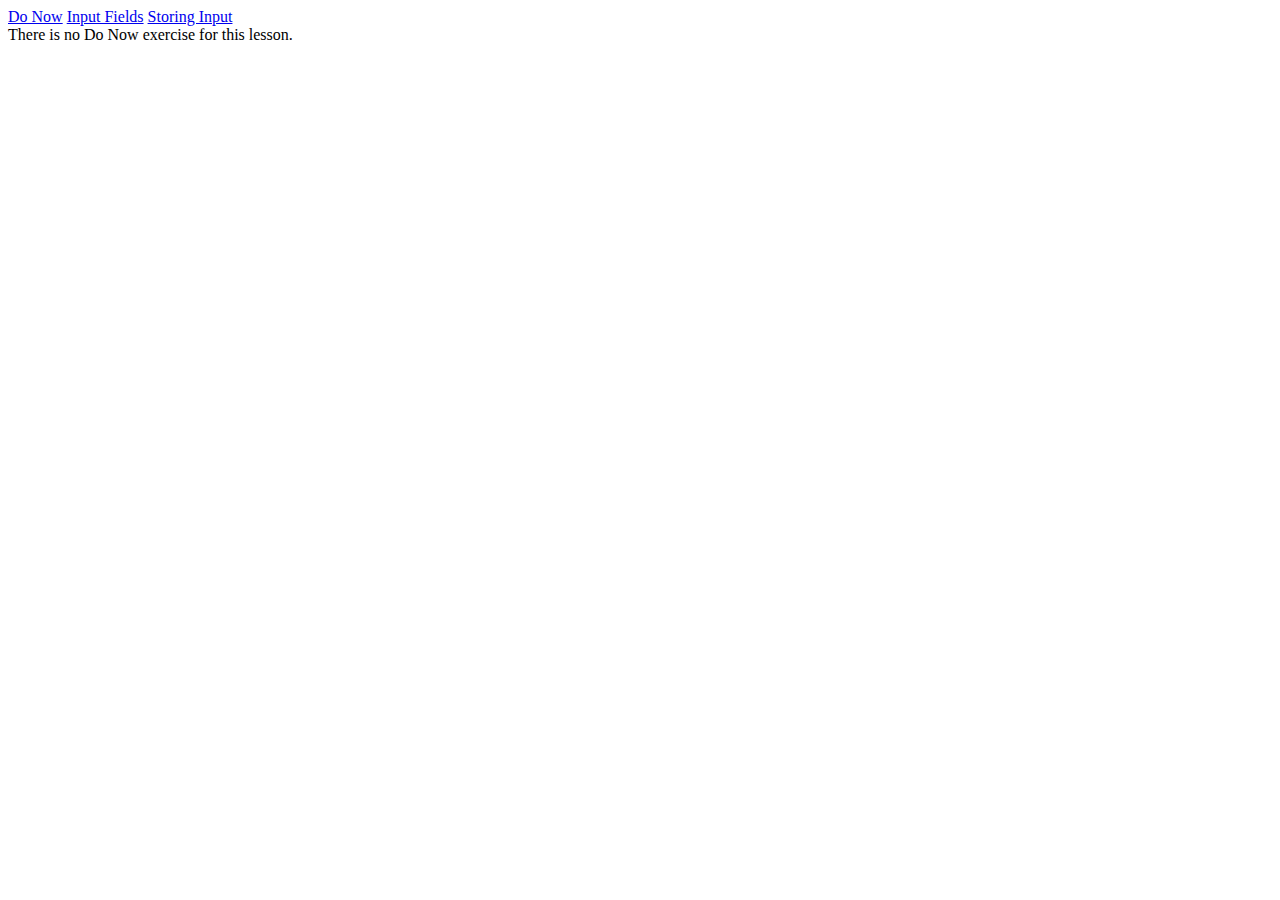
<file: index.html>
<!DOCTYPE html>
<html lang="en">
<head>
    <meta charset="UTF-8">
    <meta name="viewport" content="width=device-width, initial-scale=1.0">
    <title>Do Now</title>
</head>
<body>
    <div class="navbar">
        <a href="index.html">Do Now</a>
        <a href="input.html">Input Fields</a>
        <a href="storeInput.html">Storing Input</a>
    </div>
    There is no Do Now exercise for this lesson.
</body>
</html>
</file>
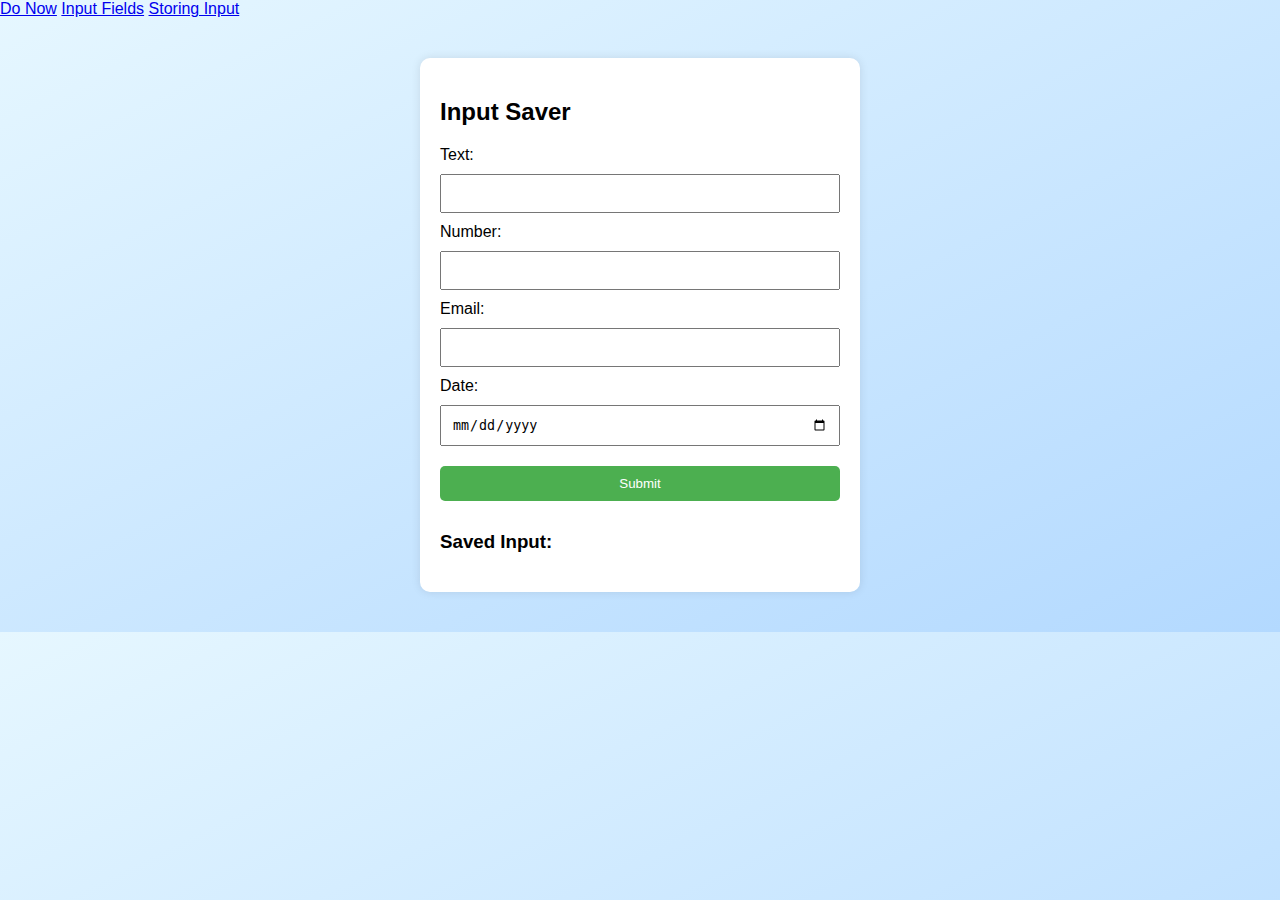
<file: storeInput.html>
<!DOCTYPE html>
<html lang="en">
    <head>
        <meta charset="UTF-8">
        <meta http-equiv="X-UA-Compatible" content="IE=edge">
        <meta name="viewport" content="width=device-width, initial-scale=1.0">
        <title>Storing Inputs</title>
        <link rel="stylesheet" href="storeInput.css">
        <script defer src="storeInput.js"></script>
    </head>
    <body>
        <div class="navbar">
            <a href="index.html">Do Now</a>
            <a href="input.html">Input Fields</a>
            <a href="storeInput.html">Storing Input</a>
        </div>
        
        <div class="container">
            <h2>Input Saver</h2>
            <form id="input-form">
                <label for="text">Text:</label>
                <input type="text" class="text" required>

                <label for="number">Number:</label>
                <input type="number" class="number" required>

                <label for="email">Email:</label>
                <input type="email" class="email" required>

                <label for="date">Date:</label>
                <input type="date" class="date" required>

                <button type="button">Submit</button>
            </form>
            <div class="results" id="results">
                <h3>Saved Input:</h3>
            </div>
        </div>
    </body>
</html>
</file>
<file: storeInput.css>
body {
    font-family: 'Arial', sans-serif;
    margin: 0;
    padding: 0;
    background: linear-gradient(to bottom right, #e6f7ff, #b3d9ff);
}

.container {
    max-width: 400px;
    margin: 40px auto;
    background: #fff;
    padding: 20px;
    border-radius: 10px;
    box-shadow: 0 0 10px rgba(0, 0, 0, 0.1);
}

input,
button {
    width: 100%;
    padding: 10px;
    margin: 10px 0;
    box-sizing: border-box;
}

button {
    background-color: #4CAF50;
    color: white;
    border: none;
    border-radius: 5px;
    cursor: pointer;
}

.results {
    margin-top: 20px;
}
</file>
